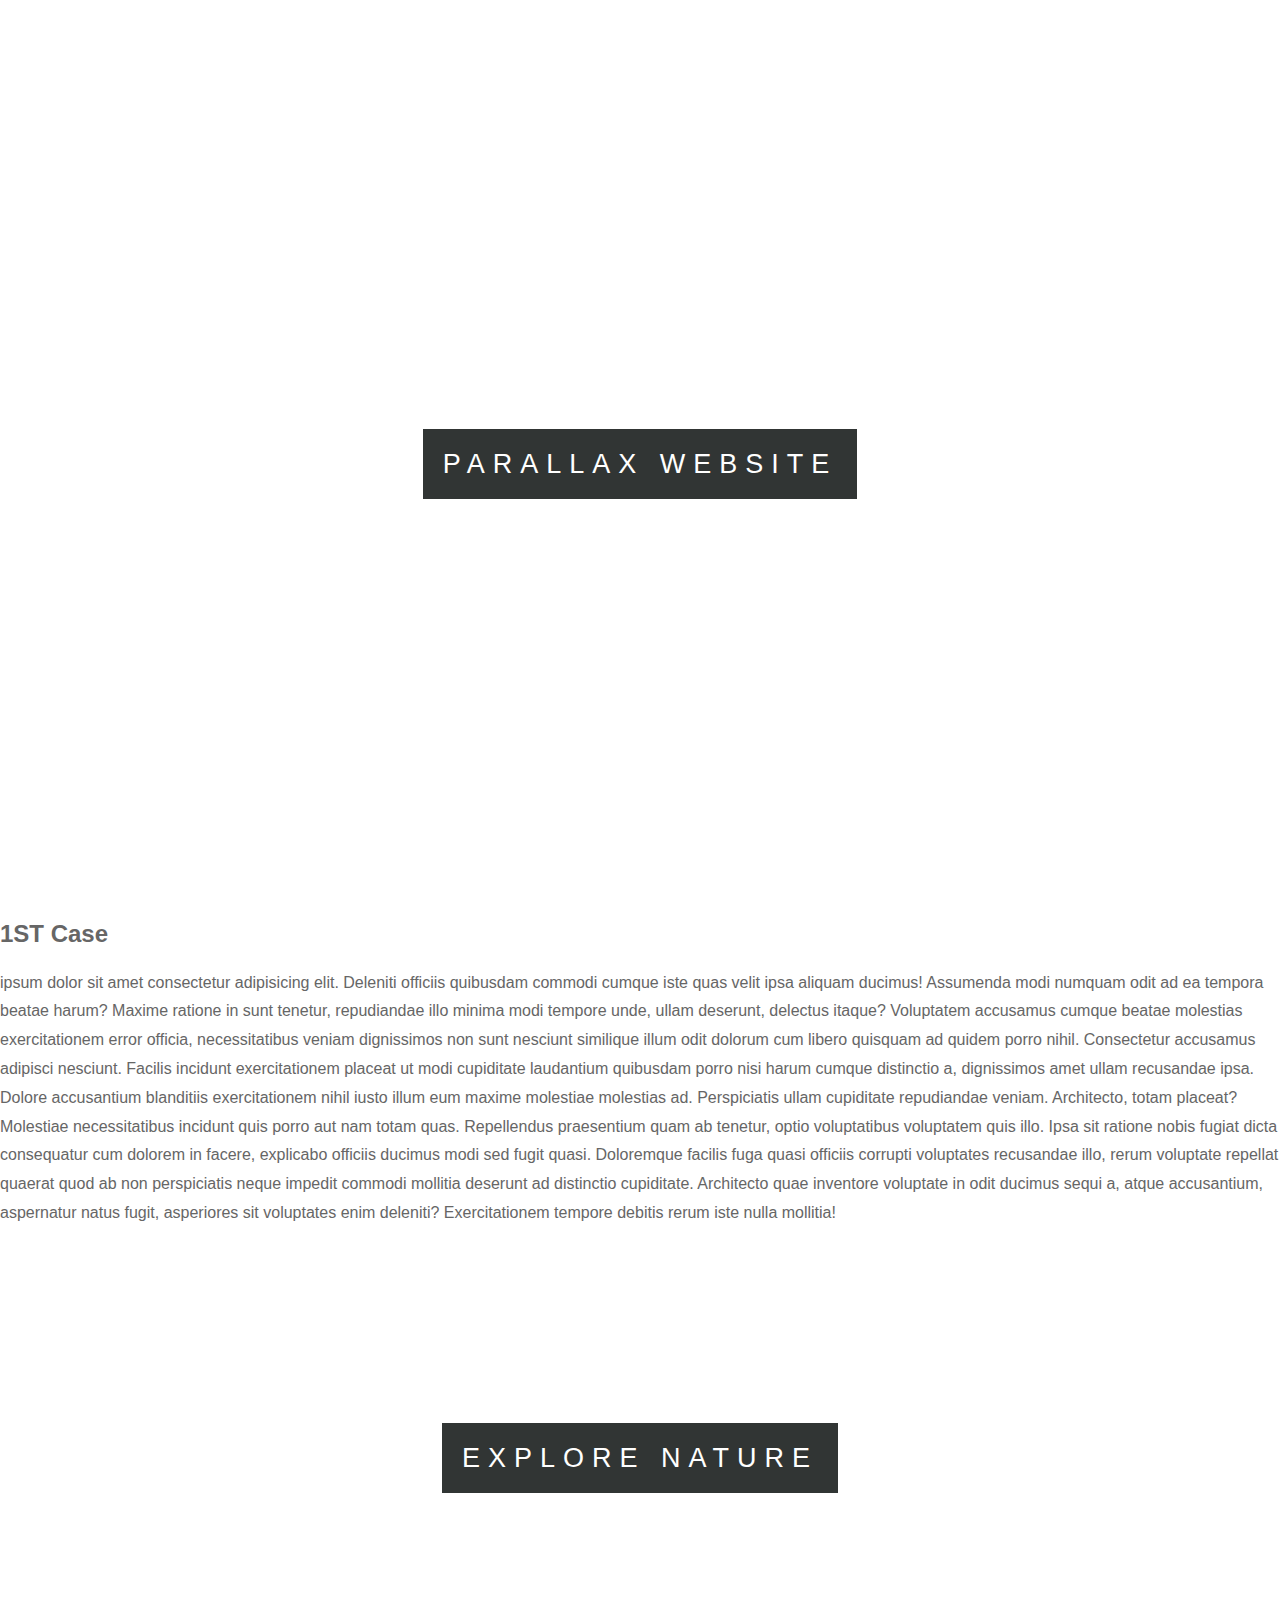
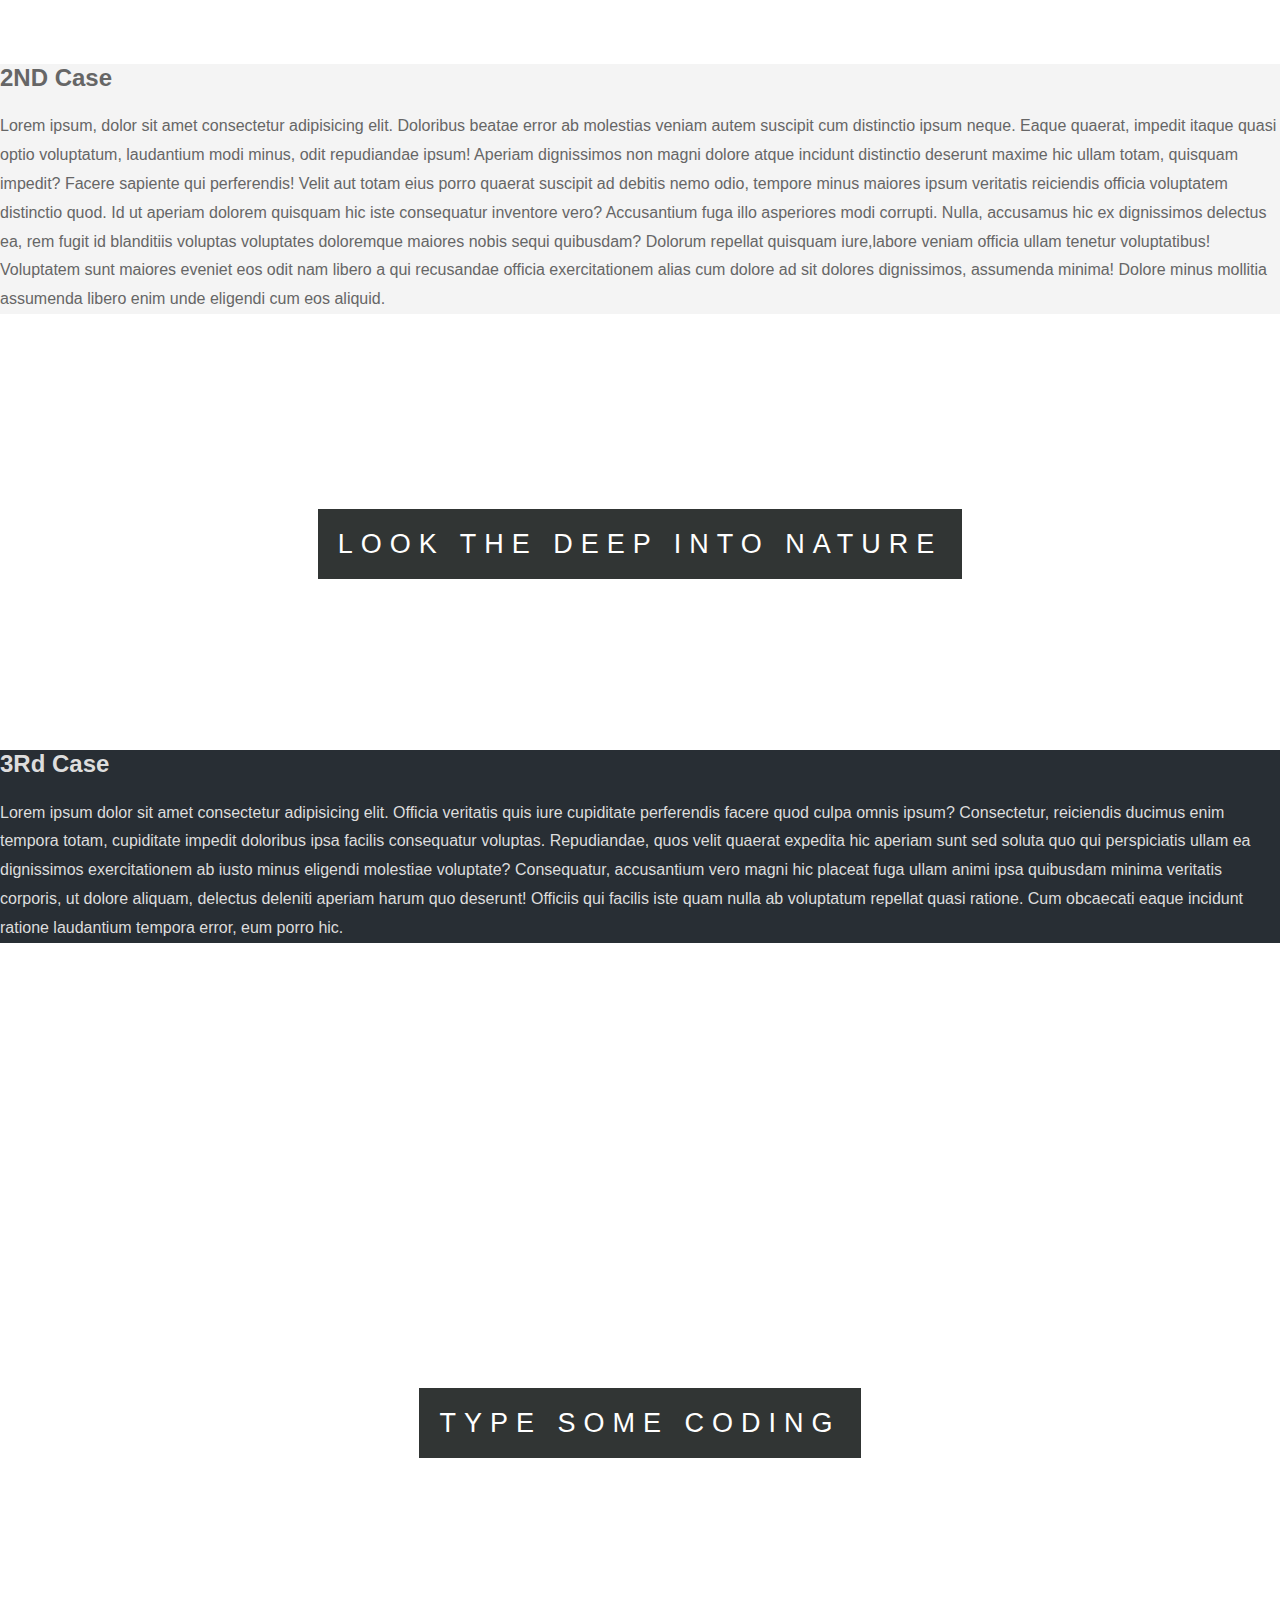
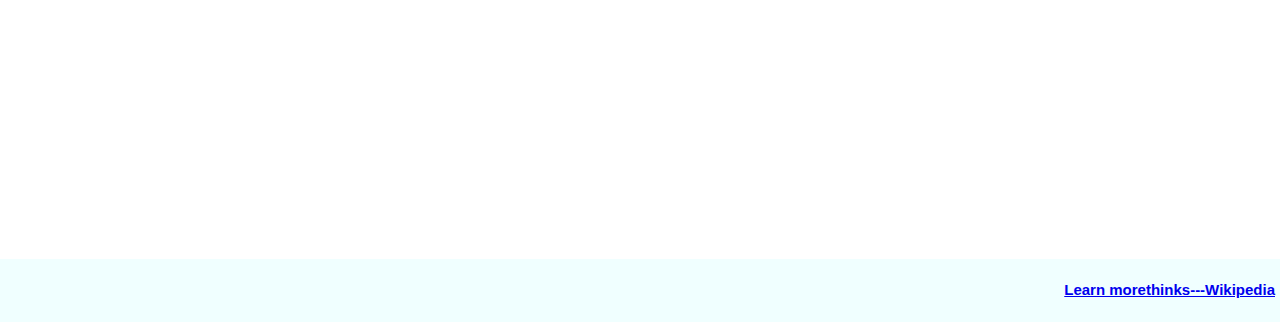
<file: Portfolio/Website/index.html>
<!DOCTYPE html>
<html lang="en">
<head>
    <meta charset="UTF-8">
    <meta http-equiv="X-UA-Compatible" content="IE=edge" />
    <meta name="viewport" content="width=device-width, initial-scale=1.0">
    <title>Parallax website</title>
    <link rel="stylesheet" href="style.css"/>
</head>
<body>
    <section class="Page1">
        <div class="Ptext">
            <span class="textbg">parallax website</span>
        </div>
    </section>
    <section class=" Case Section-light">
        <h2>1ST Case </h2>
        <p class="animate__animated animate__backInLeft"> ipsum dolor sit amet consectetur adipisicing elit. 
            Deleniti officiis quibusdam commodi cumque iste quas velit ipsa aliquam ducimus!
             Assumenda modi numquam odit ad ea tempora beatae harum? Maxime ratione in sunt tenetur, 
             repudiandae illo minima modi tempore unde, ullam deserunt, delectus itaque? Voluptatem accusamus cumque beatae molestias exercitationem error officia, 
             necessitatibus veniam dignissimos non sunt nesciunt similique illum odit dolorum cum libero quisquam ad quidem porro nihil.
              Consectetur accusamus adipisci nesciunt. Facilis incidunt exercitationem placeat ut modi cupiditate laudantium quibusdam porro nisi harum cumque distinctio a, dignissimos amet ullam recusandae ipsa. Dolore accusantium blanditiis exercitationem nihil iusto illum eum maxime molestiae molestias ad. 
              Perspiciatis ullam cupiditate repudiandae veniam. Architecto, totam placeat? Molestiae necessitatibus incidunt quis porro aut nam totam quas. Repellendus praesentium quam ab tenetur, optio voluptatibus voluptatem quis illo. Ipsa sit ratione nobis fugiat dicta consequatur cum dolorem in facere,
               explicabo officiis ducimus modi sed fugit quasi. Doloremque facilis fuga quasi officiis corrupti voluptates recusandae illo, rerum voluptate repellat quaerat quod ab non perspiciatis neque impedit commodi mollitia deserunt ad distinctio cupiditate. Architecto quae inventore voluptate in odit ducimus sequi a, atque accusantium, aspernatur natus fugit, 
               asperiores sit voluptates enim deleniti? Exercitationem tempore debitis rerum iste nulla mollitia!</p>
    </section>
    <section class="Page2">
        <div class="Ptext">
            <span class="textbg">Explore Nature</span>
        </div>
    </section>
    <section class="Case section-Dark">
        <h2>2ND Case</h2>
        <p>Lorem ipsum, dolor sit amet consectetur adipisicing elit. Doloribus beatae error ab molestias veniam autem suscipit cum distinctio ipsum neque.
             Eaque quaerat, impedit itaque quasi optio voluptatum, laudantium modi minus, odit repudiandae ipsum! Aperiam dignissimos non magni dolore atque incidunt distinctio deserunt maxime hic ullam totam, quisquam impedit? Facere sapiente qui perferendis! Velit aut totam eius porro quaerat suscipit ad debitis nemo odio, 
             tempore minus maiores ipsum veritatis reiciendis officia voluptatem distinctio quod. Id ut aperiam dolorem quisquam hic iste consequatur inventore vero? Accusantium fuga illo asperiores modi corrupti. Nulla, accusamus hic ex dignissimos delectus ea, rem fugit id blanditiis voluptas voluptates doloremque maiores nobis sequi quibusdam? 
             Dolorum repellat quisquam iure,labore veniam officia ullam tenetur voluptatibus! Voluptatem sunt maiores eveniet eos odit nam libero a qui recusandae officia exercitationem alias cum dolore ad sit dolores dignissimos, assumenda minima! Dolore minus mollitia assumenda libero enim unde eligendi cum eos aliquid.</p>
    </section>
    <section class="Page3">
        <div class="Ptext">
            <span class="textbg">Look the Deep into Nature</span>
        </div>
    </section>
    <section class="Case section-Bright">
        <h2>3Rd Case</h2>
        <p>Lorem ipsum dolor sit amet consectetur adipisicing elit. Officia veritatis quis iure cupiditate perferendis facere quod culpa omnis ipsum? Consectetur, reiciendis ducimus enim tempora totam, 
            cupiditate impedit doloribus ipsa facilis consequatur voluptas. Repudiandae, quos velit quaerat expedita hic aperiam sunt sed soluta quo qui perspiciatis ullam ea dignissimos exercitationem ab iusto minus eligendi molestiae voluptate? 
            Consequatur, accusantium vero magni hic placeat fuga ullam animi ipsa quibusdam minima veritatis corporis, ut dolore aliquam, delectus deleniti aperiam harum quo deserunt! Officiis qui facilis iste quam nulla ab voluptatum repellat quasi ratione.
             Cum obcaecati eaque incidunt ratione laudantium tempora error, eum porro hic.</p>
    </section>
    <section class="Page1">
        <div class="Ptext">
         <span class="textbg">Type Some Coding </span>
        </div>
    </section>
    <section class="Case Section-/blank">
    </section>
    <footer><h2><a  href="https://en.wikipedia.org/wiki/www project">Learn morethinks---Wikipedia</a></h2>
     </footer>
</body>
</html>
</file>
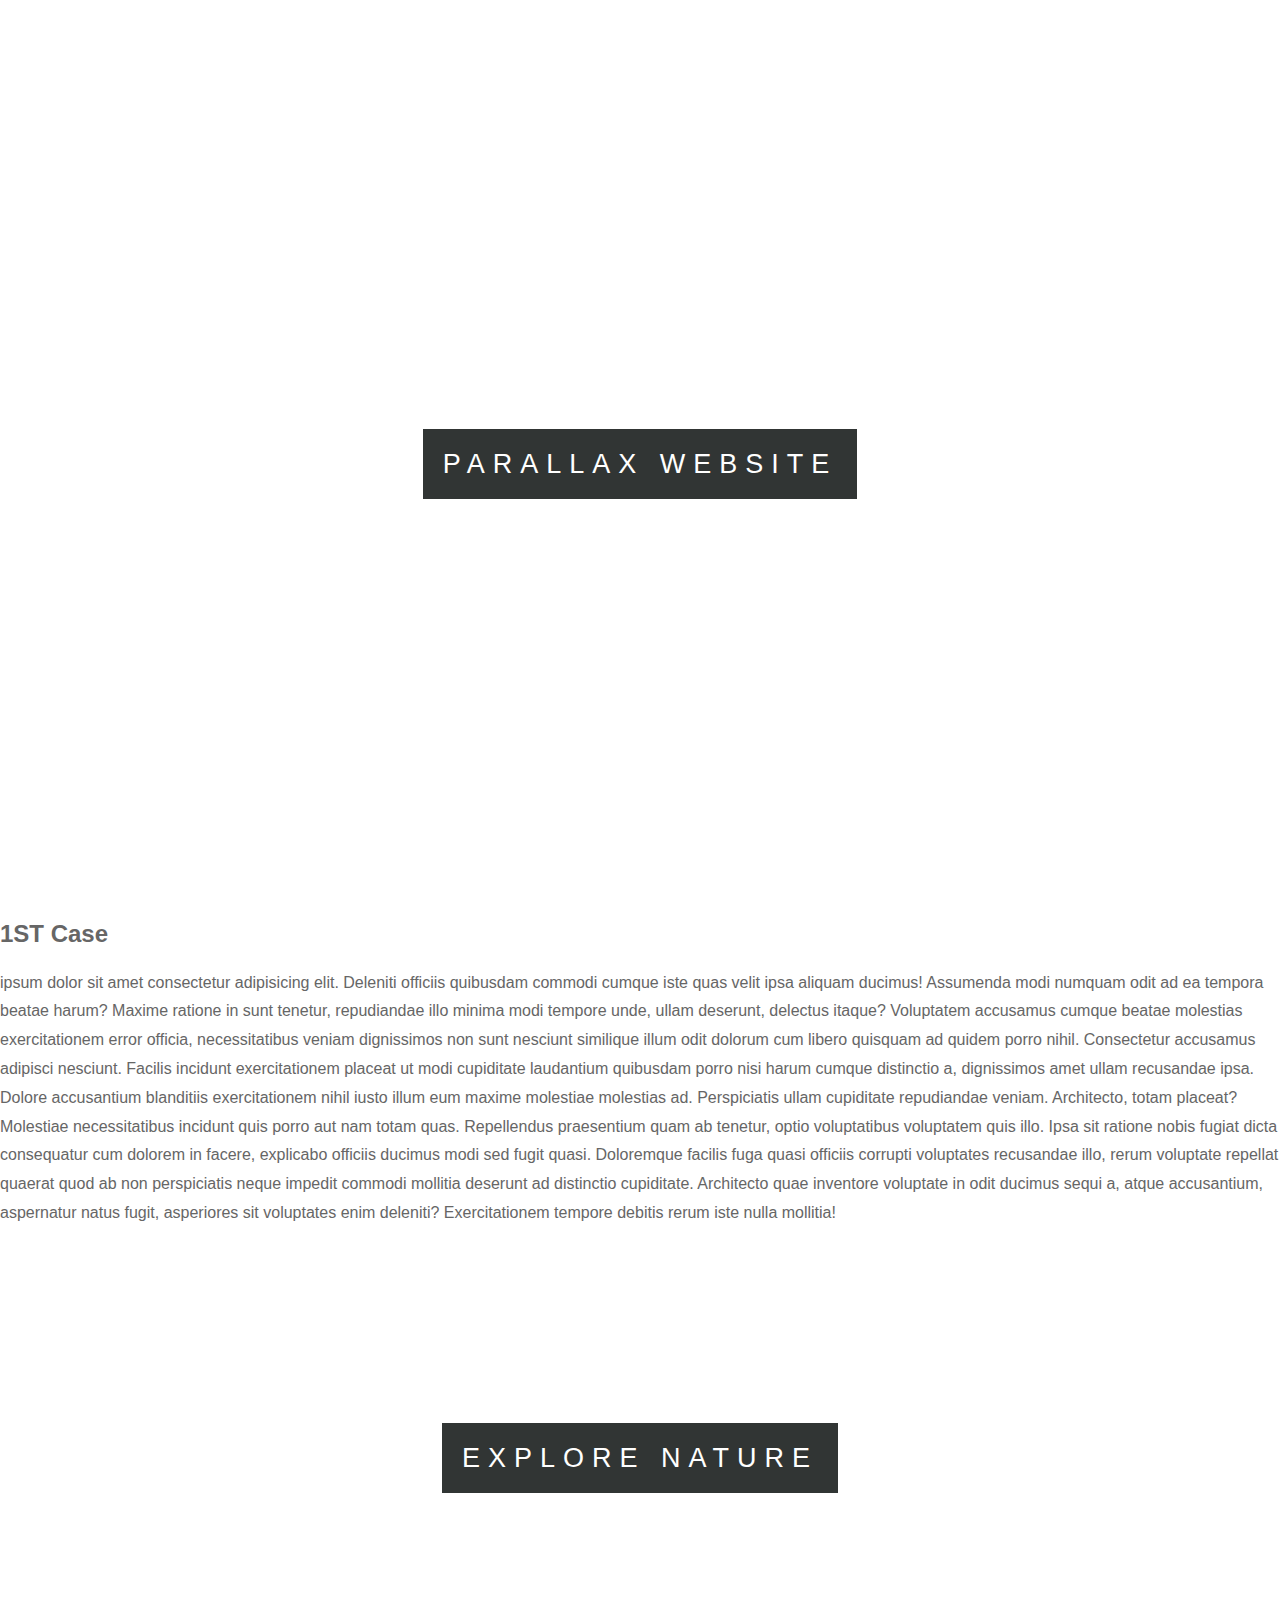
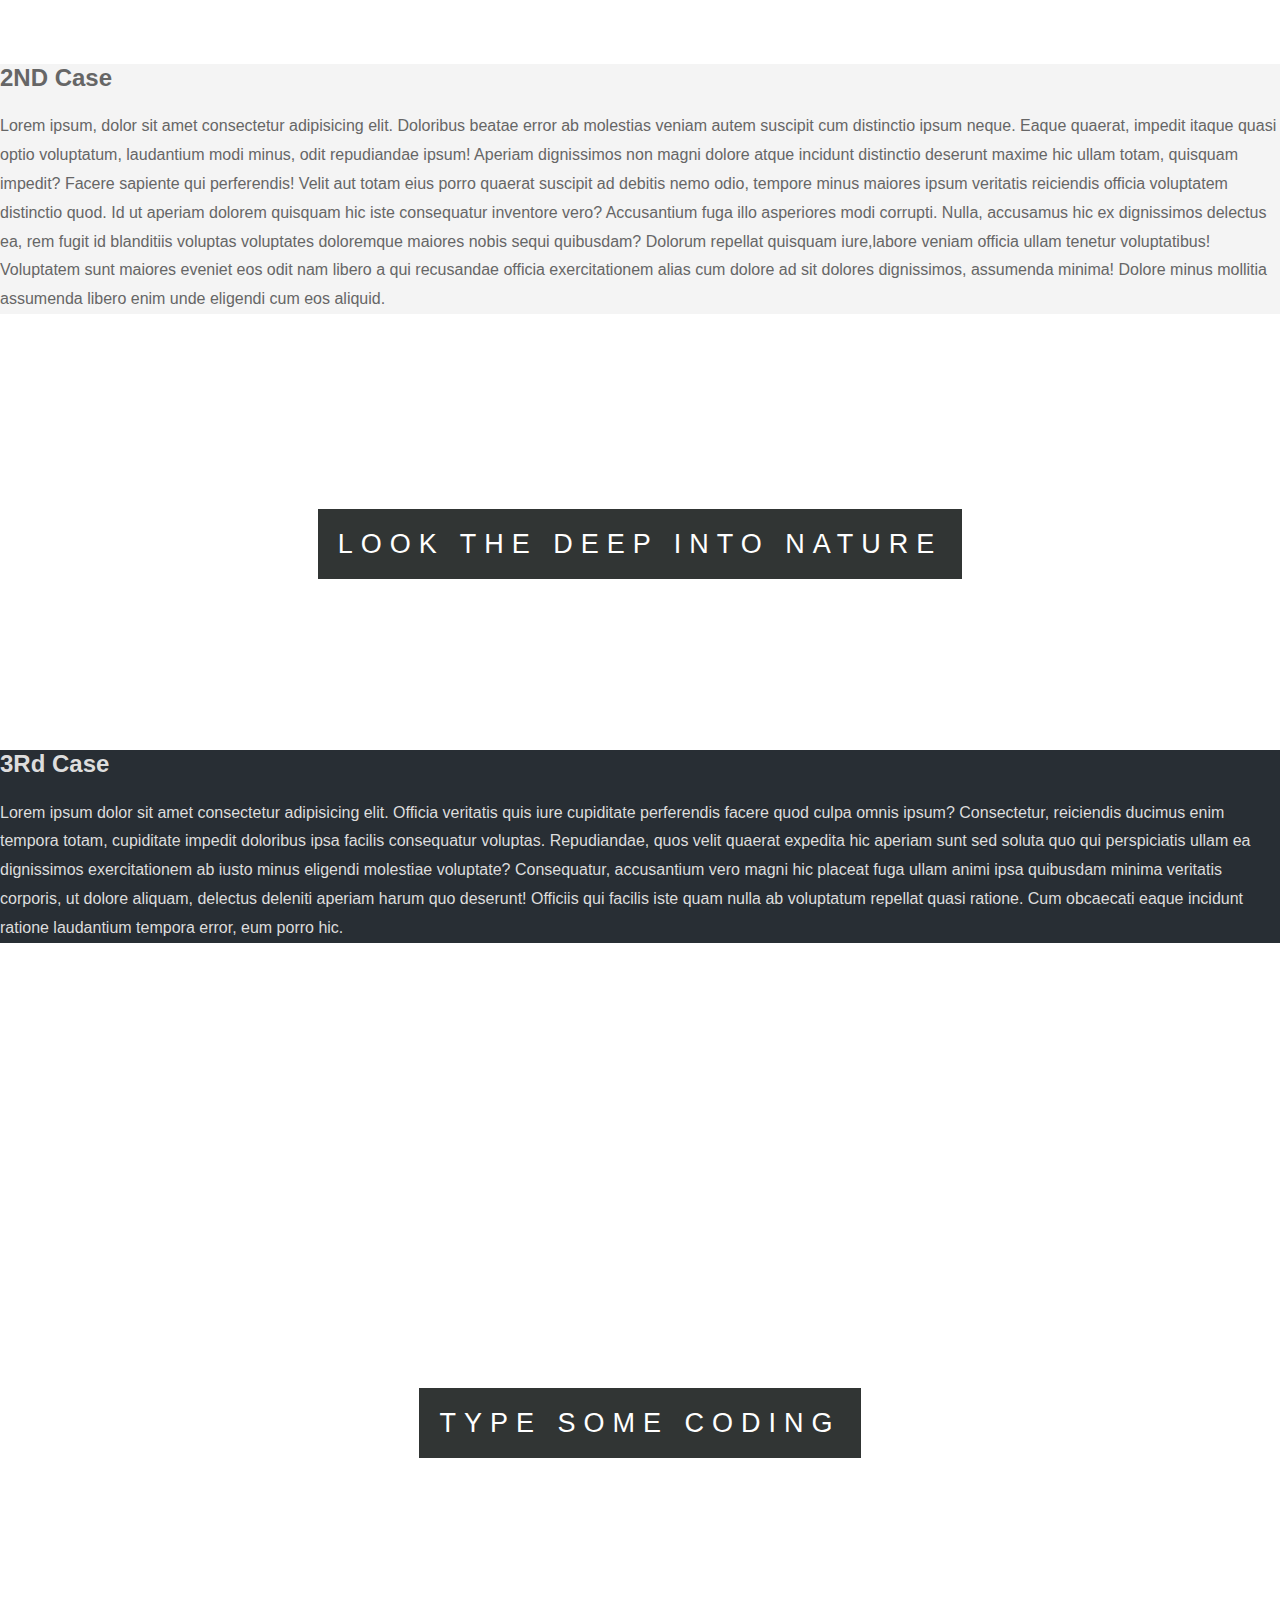
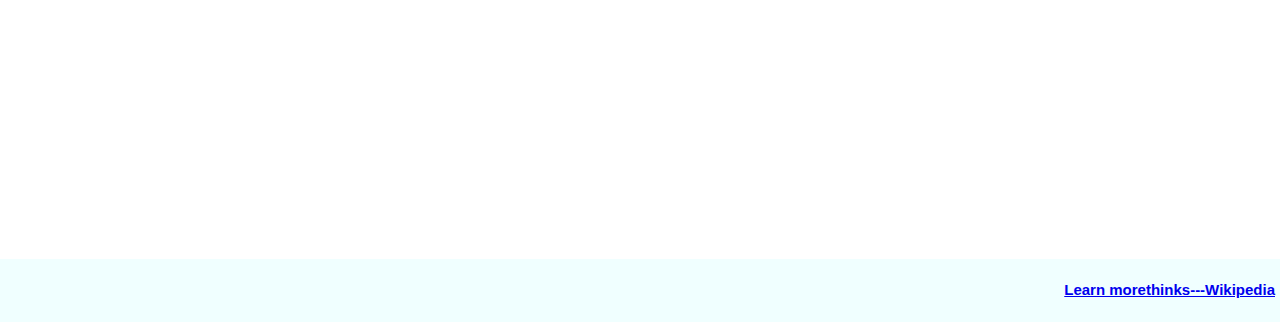
<file: Portfolio/Website/parallax.html>
<!DOCTYPE html>
<html lang="en">
<head>
    <meta charset="UTF-8">
    <meta http-equiv="X-UA-Compatible" content="IE=edge" />
    <meta name="viewport" content="width=device-width, initial-scale=1.0">
    <title>Parallax website</title>
    <link rel="stylesheet" href="style.css">
</head>
<body>
    <section class="Page1">
        <div class="Ptext">
            <span class="textbg">parallax website</span>
        </div>
    </section>
    <section class=" Case Section-light">
        <h2>1ST Case </h2>
        <p class="animate__animated animate__backInLeft"> ipsum dolor sit amet consectetur adipisicing elit. 
            Deleniti officiis quibusdam commodi cumque iste quas velit ipsa aliquam ducimus!
             Assumenda modi numquam odit ad ea tempora beatae harum? Maxime ratione in sunt tenetur, 
             repudiandae illo minima modi tempore unde, ullam deserunt, delectus itaque? Voluptatem accusamus cumque beatae molestias exercitationem error officia, 
             necessitatibus veniam dignissimos non sunt nesciunt similique illum odit dolorum cum libero quisquam ad quidem porro nihil.
              Consectetur accusamus adipisci nesciunt. Facilis incidunt exercitationem placeat ut modi cupiditate laudantium quibusdam porro nisi harum cumque distinctio a, dignissimos amet ullam recusandae ipsa. Dolore accusantium blanditiis exercitationem nihil iusto illum eum maxime molestiae molestias ad. 
              Perspiciatis ullam cupiditate repudiandae veniam. Architecto, totam placeat? Molestiae necessitatibus incidunt quis porro aut nam totam quas. Repellendus praesentium quam ab tenetur, optio voluptatibus voluptatem quis illo. Ipsa sit ratione nobis fugiat dicta consequatur cum dolorem in facere,
               explicabo officiis ducimus modi sed fugit quasi. Doloremque facilis fuga quasi officiis corrupti voluptates recusandae illo, rerum voluptate repellat quaerat quod ab non perspiciatis neque impedit commodi mollitia deserunt ad distinctio cupiditate. Architecto quae inventore voluptate in odit ducimus sequi a, atque accusantium, aspernatur natus fugit, 
               asperiores sit voluptates enim deleniti? Exercitationem tempore debitis rerum iste nulla mollitia!</p>
    </section>
    <section class="Page2">
        <div class="Ptext">
            <span class="textbg">Explore Nature</span>
        </div>
    </section>
    <section class="Case section-Dark">
        <h2>2ND Case</h2>
        <p>Lorem ipsum, dolor sit amet consectetur adipisicing elit. Doloribus beatae error ab molestias veniam autem suscipit cum distinctio ipsum neque.
             Eaque quaerat, impedit itaque quasi optio voluptatum, laudantium modi minus, odit repudiandae ipsum! Aperiam dignissimos non magni dolore atque incidunt distinctio deserunt maxime hic ullam totam, quisquam impedit? Facere sapiente qui perferendis! Velit aut totam eius porro quaerat suscipit ad debitis nemo odio, 
             tempore minus maiores ipsum veritatis reiciendis officia voluptatem distinctio quod. Id ut aperiam dolorem quisquam hic iste consequatur inventore vero? Accusantium fuga illo asperiores modi corrupti. Nulla, accusamus hic ex dignissimos delectus ea, rem fugit id blanditiis voluptas voluptates doloremque maiores nobis sequi quibusdam? 
             Dolorum repellat quisquam iure,labore veniam officia ullam tenetur voluptatibus! Voluptatem sunt maiores eveniet eos odit nam libero a qui recusandae officia exercitationem alias cum dolore ad sit dolores dignissimos, assumenda minima! Dolore minus mollitia assumenda libero enim unde eligendi cum eos aliquid.</p>
    </section>
    <section class="Page3">
        <div class="Ptext">
            <span class="textbg">Look the Deep into Nature</span>
        </div>
    </section>
    <section class="Case section-Bright">
        <h2>3Rd Case</h2>
        <p>Lorem ipsum dolor sit amet consectetur adipisicing elit. Officia veritatis quis iure cupiditate perferendis facere quod culpa omnis ipsum? Consectetur, reiciendis ducimus enim tempora totam, 
            cupiditate impedit doloribus ipsa facilis consequatur voluptas. Repudiandae, quos velit quaerat expedita hic aperiam sunt sed soluta quo qui perspiciatis ullam ea dignissimos exercitationem ab iusto minus eligendi molestiae voluptate? 
            Consequatur, accusantium vero magni hic placeat fuga ullam animi ipsa quibusdam minima veritatis corporis, ut dolore aliquam, delectus deleniti aperiam harum quo deserunt! Officiis qui facilis iste quam nulla ab voluptatum repellat quasi ratione.
             Cum obcaecati eaque incidunt ratione laudantium tempora error, eum porro hic.</p>
    </section>
    <section class="Page1">
        <div class="Ptext">
         <span class="textbg">Type Some Coding </span>
        </div>
    </section>
    <section class="Case Section-blank">
    </section>
    <footer><h2><a  href="https://en.wikipedia.org/wiki/www project">Learn morethinks---Wikipedia</a></h2>
     </footer>
</body>
</html>
</file>
<file: Portfolio/Website/style.css>
html,
body {
  height: 100%;
  margin: 0;
  font-size: 16px;
  font-family: "Lato", sans-serif;
  font-weight: 400;
  line-height: 1.8em;
  color: #666;
}
.Page1 {
  background-image: url(https://wallup.net/wp-content/uploads/2015/12/243666-forest-simple_background-trees-path-nature-landscape.jpg);
  min-height: 100%;
}
.Page2 {
  background-image: url(https://i.pinimg.com/originals/cc/98/92/cc9892dd57e15efcce8fa19bd0de2e1f.jpg);
  min-height: 400px;
}
.Page3 {
  background-image: url(https://tse4.mm.bing.net/th?id=OIP.3DuVz21y-pXmgRYFZIdYPQHaF5&pid=Api&P=0&h=180);
  min-height: 400px;
}
.Page1,
.Page2,
.Page3 {
  position: relative;
  background-position: center;
  background-size: cover;
  background-repeat: no-repeat;
  background-attachment: fixed;
}
.Ptext {
  position: absolute;
  top: 50%;
  width: 100%;
  text-align: center;
  color: black;
  font-size: 27px;
  letter-spacing: 8px;
  text-transform: uppercase;
}
.textbg {
  background: #313534;
  color: #fff;
  padding: 20px;
}
.section-light{
  padding: 50px 80px;
  text-align: center;
}
.section-Dark {
  background-color: #f4f4f4;
  color: #666;
}
.section-Bright{
  background-color: #282e34;
  color: #ddd;
}
footer
{
    background-color: azure;
    color: aqua;
    font-size:10px ;
    padding: 5px;
    text-align: right;
}
</file>
